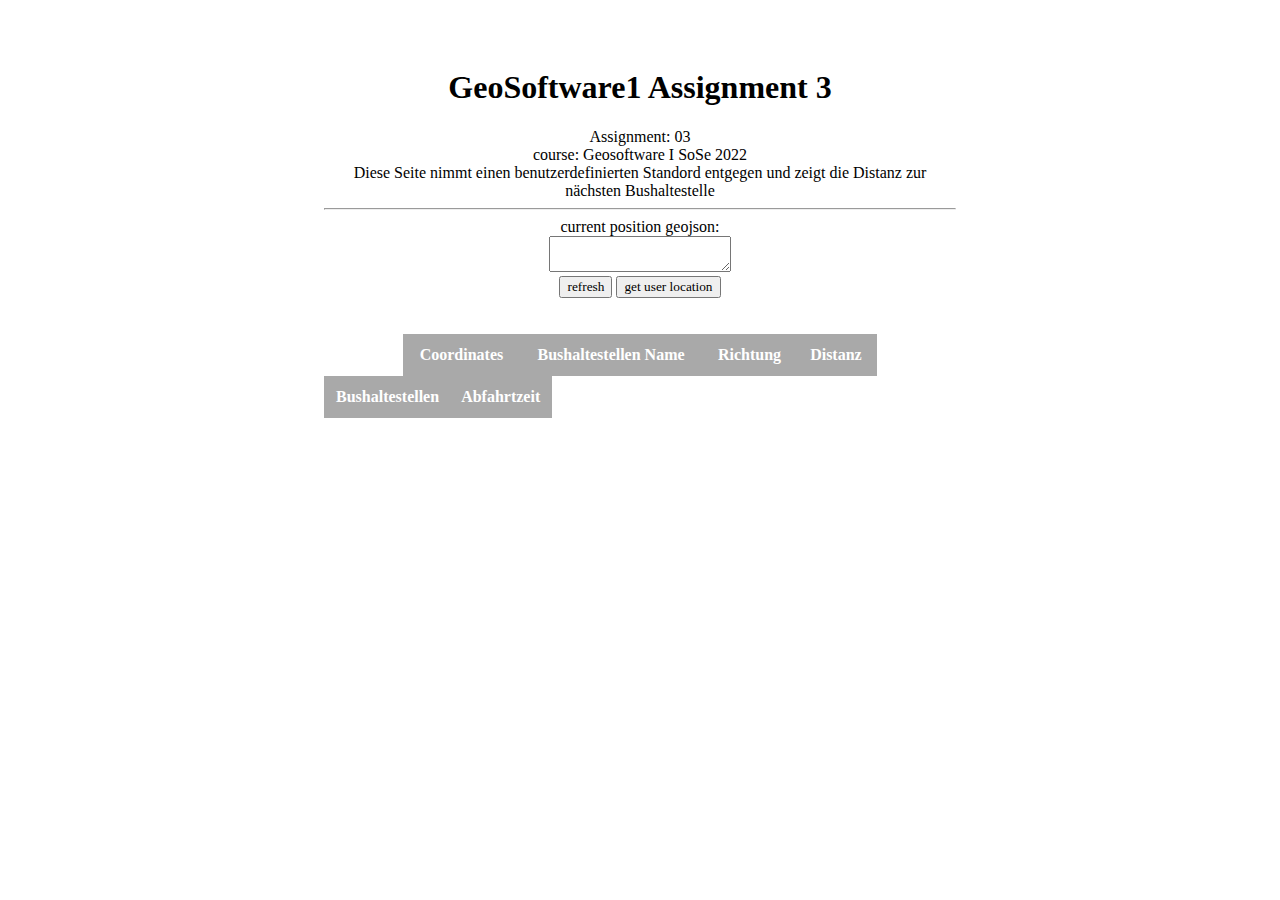
<file: Aufgabe 3/index.html>
<!DOCTYPE html>
<html lang="en">

<head>
  <title>GeoSoftware1 Assignment 3</title>
  <meta charset="UTF-8">
  <link rel="stylesheet" type="text/css" href="style.css">


</head>
<body onload="onLoad()">
  
  <script src="point.js"></script>
  <script src="script.js"></script>

  <div class="a" align="center">
  <h1>GeoSoftware1 Assignment 3</h1>

  <div>
  	Assignment: 03<br>
  	course: Geosoftware I SoSe 2022 <br>

    Diese Seite nimmt einen benutzerdefinierten Standord entgegen und zeigt die Distanz zur nächsten Bushaltestelle
    <hr>

    current position geojson: <br>
    <textarea rows="2" id="userPosition"></textarea><br>
    <button id="refreshBtn" class="button" type="button">refresh</button>
    <button id="getLocationBtn" class="button" type="button">get user location</button>
  </div>

  <br>

  <div id="geoJSON" class="script" align="center">
  </div>

  <br>

  <table style="width:75%" align="center" id="resultTable">
    <tr>
      <th>Coordinates</td>
      <th>Bushaltestellen Name</td>
      <th>Richtung</td>
        <th>Distanz</td>
    </tr>
  </table>
  <table id="TabelleAbfahrt">
      <tr>
          <th>Bushaltestellen</td>
            <th>Abfahrtzeit</th>
      </tr>

  </table>

  </div>
</body>
</html>
</file>
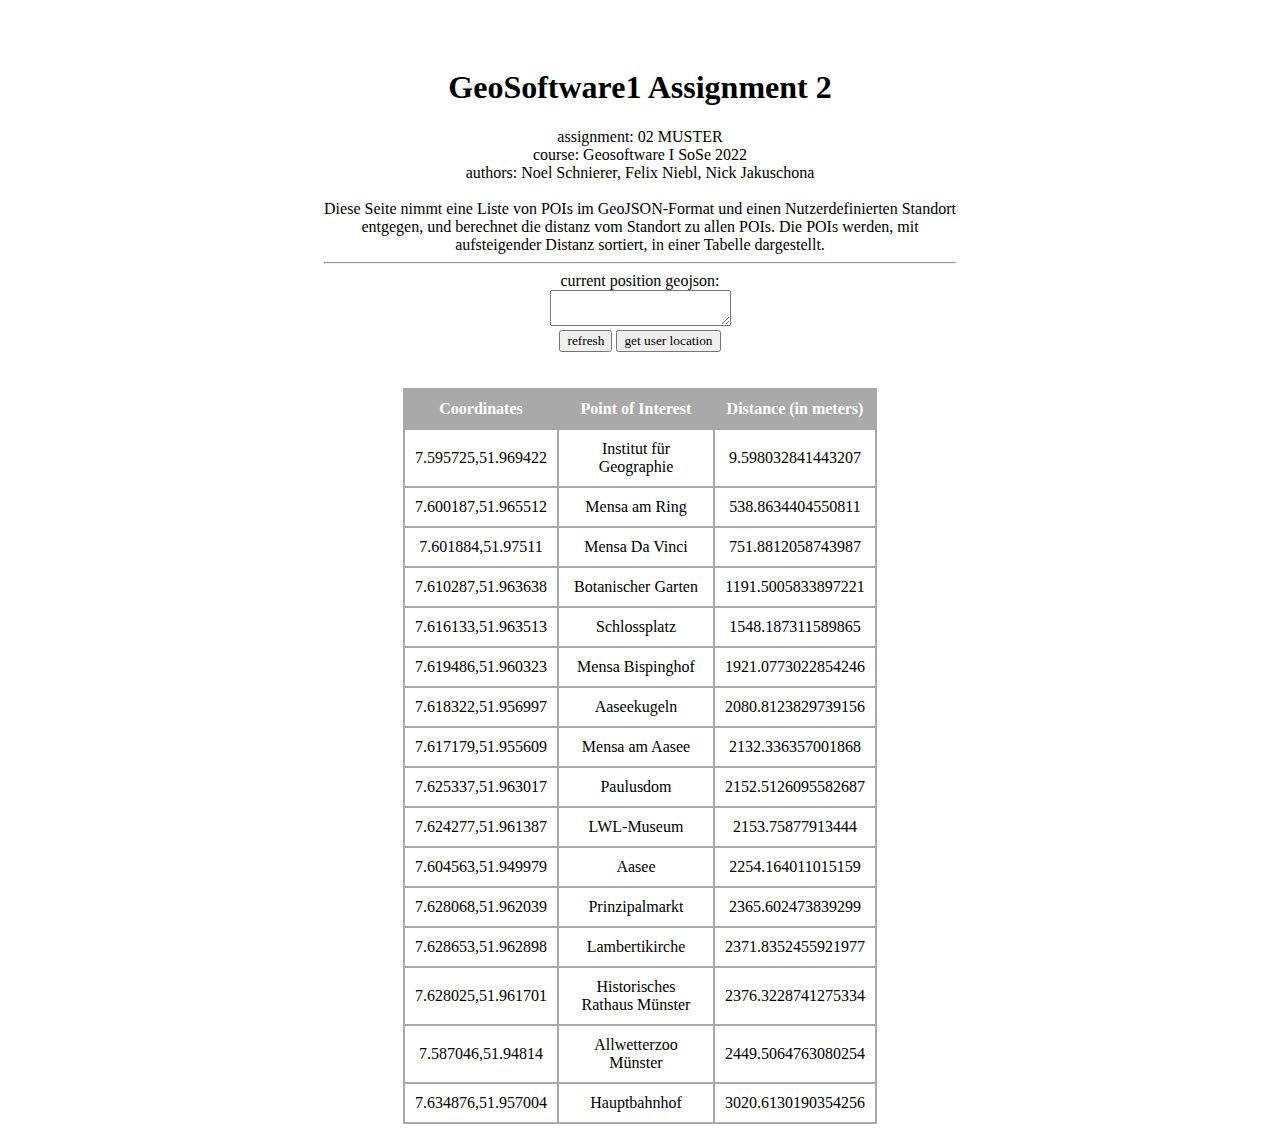
<file: Aufgabe 5/Beispiellösung2/index.html>
<!DOCTYPE html>
<html lang="en">

<head>
  <title>GeoSoftware1 Assignment 2</title>
  <meta charset="UTF-8">
  <link rel="stylesheet" type="text/css" href="src/style.css">


</head>
<body onload="onLoad()">
  <script src="src/pois.js"></script>
  <script src="src/point.js"></script>
  <script src="src/script.js"></script>

  <div class="a" align="center">
  <h1>GeoSoftware1 Assignment 2</h1>

  <div>
  	assignment: 02 MUSTER<br>
  	course: Geosoftware I SoSe 2022 <br>
  	authors: Noel Schnierer, Felix Niebl, Nick Jakuschona <br> <br>

    Diese Seite nimmt eine Liste von POIs im GeoJSON-Format und einen Nutzerdefinierten Standort entgegen, und berechnet die distanz vom Standort zu allen POIs. Die POIs werden, mit aufsteigender Distanz sortiert, in einer Tabelle dargestellt.

    <hr>

    current position geojson: <br>
    <textarea rows="2" id="userPosition"></textarea><br>
    <button id="refreshBtn" class="button" type="button">refresh</button>
    <button id="getLocationBtn" class="button" type="button">get user location</button>
  </div>

  <br>

  <div id="geoJSON" class="script" align="center">
  </div>

  <br>

  <table style="width:75%" align="center" id="resultTable">
    <tr>
      <th>Coordinates</td>
      <th>Point of Interest</td>
      <th>Distance (in meters)</td>
    </tr>
  </table>

  </div>
</body>
</html>
</file>
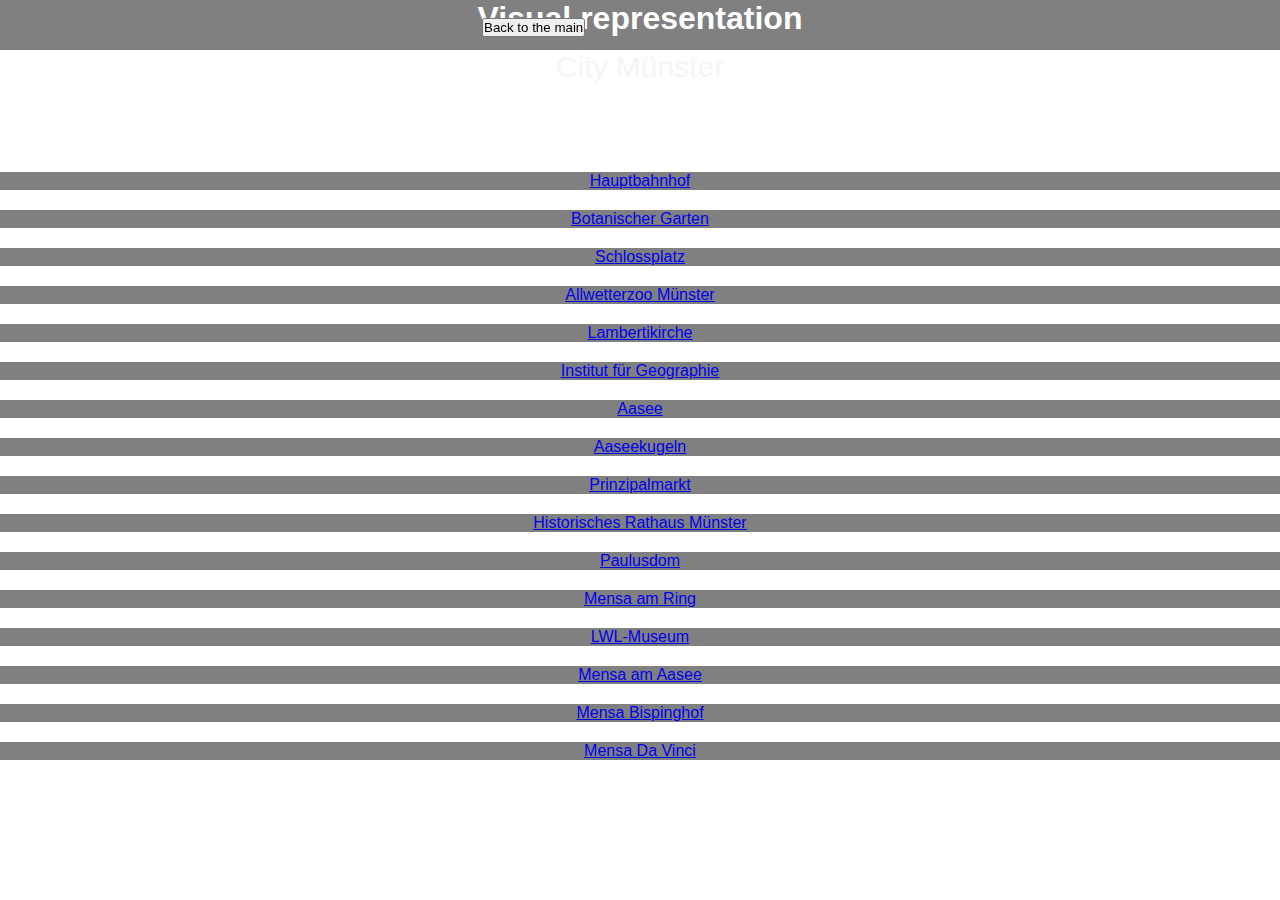
<file: Abgabe 2/seite2.html>
<!DOCTYPE html>
<html lang="en">


<head>
    <meta charset="utf-8"/>
    <title>Darstellung der einzelnen Punkte mit verweis</title>
    <link href="./geojson.css" rel="stylesheet" type="text/css"/>
</head>
<body>
    
    <header>
        <nav>
            <div>
                <ul>
                    <li>
                        <a href="geojson.html"><button id="location" onclick="back()" >Back to the main</button></a>
                    </li>
                </ul>
            </div>
        </nav>

    
    <h1>Visual representation</h1>
    </header>

    <div >
        <div class="size">
         <ol class="list">City Münster
            <p>This page presents the individual geographic objects from our poi file.</p> 
            <p>The listed objects are links and bring you immediately to the geographic position.</p> 
        </div>
            
                <li class="liste01"><a href="https://www.google.com/maps/place/51%C2%B057'25.2%22N+7%C2%B038'05.6%22E/@51.9570073,7.6326873,17z/data=!3m1!4b1!4m5!3m4!1s0x0:0x9fed945f9d0113d1!8m2!3d51.957004!4d7.634876?hl=de" >Hauptbahnhof</a></li>
                <li class="liste01"><a href="https://www.google.com/maps/place/51%C2%B057'49.1%22N+7%C2%B036'37.0%22E/@51.9636413,7.6080983,17z/data=!3m1!4b1!4m5!3m4!1s0x0:0x1704d8c39b2acf76!8m2!3d51.963638!4d7.610287?hl=de" >Botanischer Garten</a></li>
                <li class="liste01"><a href="https://www.google.com/maps/place/51%C2%B057'48.7%22N+7%C2%B036'58.1%22E/@51.9635163,7.6139443,17z/data=!3m1!4b1!4m5!3m4!1s0x0:0xb386af7a3e403e87!8m2!3d51.963513!4d7.616133?hl=de" >Schlossplatz</a></li>
                <li class="liste01"><a href="https://www.google.com/maps/place/51%C2%B056'53.3%22N+7%C2%B035'13.4%22E/@51.9481433,7.5848573,17z/data=!3m1!4b1!4m5!3m4!1s0x0:0x3d9d7e2fe641257a!8m2!3d51.94814!4d7.587046?hl=de" >Allwetterzoo Münster</a></li>
                <li class="liste01"><a href="https://www.google.com/maps/place/51%C2%B057'46.4%22N+7%C2%B037'43.2%22E/@51.9629013,7.6264643,17z/data=!3m1!4b1!4m5!3m4!1s0x0:0xbd0e403517ad8917!8m2!3d51.962898!4d7.628653?hl=de" >Lambertikirche</a></li>
                <li class="liste01"><a href="https://www.google.com/maps/place/51%C2%B058'09.9%22N+7%C2%B035'44.6%22E/@51.9694253,7.5935363,17z/data=!3m1!4b1!4m5!3m4!1s0x0:0xc6033608dcd09263!8m2!3d51.969422!4d7.595725?hl=de" >Institut für Geographie</a></li>
                <li class="liste01"><a href="https://www.google.com/maps/place/51%C2%B056'59.9%22N+7%C2%B036'16.4%22E/@51.9499823,7.6023743,17z/data=!3m1!4b1!4m5!3m4!1s0x0:0xc249e6ab06c72cfc!8m2!3d51.949979!4d7.604563?hl=de" >Aasee</a></li>
                <li class="liste01"><a href="https://www.google.com/maps/place/51%C2%B057'25.2%22N+7%C2%B037'06.0%22E/@51.9570003,7.6161333,17z/data=!3m1!4b1!4m5!3m4!1s0x0:0x7bd5d35b7d8d706d!8m2!3d51.956997!4d7.618322?hl=de" >Aaseekugeln</a></li>
                <li class="liste01"><a href="https://www.google.com/maps/place/51%C2%B057'43.3%22N+7%C2%B037'41.0%22E/@51.9620423,7.6258793,17z/data=!3m1!4b1!4m5!3m4!1s0x0:0xefe95e9369e00995!8m2!3d51.962039!4d7.628068?hl=de" >Prinzipalmarkt</a></li>
                <li class="liste01"><a href="https://www.google.com/maps/place/51%C2%B057'42.1%22N+7%C2%B037'40.9%22E/@51.9617043,7.6258363,17z/data=!3m1!4b1!4m5!3m4!1s0x0:0xcca6fbc6d7433c39!8m2!3d51.961701!4d7.628025?hl=de" >Historisches Rathaus Münster</a></li>
                <li class="liste01"><a href="https://www.google.com/maps/place/51%C2%B057'46.9%22N+7%C2%B037'31.2%22E/@51.9630203,7.6231483,17z/data=!3m1!4b1!4m5!3m4!1s0x0:0xad9c9ce726a1ae43!8m2!3d51.963017!4d7.625337?hl=de" >Paulusdom</a></li>
                <li class="liste01"><a href="https://www.google.com/maps/place/51%C2%B057'55.8%22N+7%C2%B036'00.7%22E/@51.9655153,7.5979983,17z/data=!3m1!4b1!4m5!3m4!1s0x0:0x32b5246500affb20!8m2!3d51.965512!4d7.600187?hl=de" >Mensa am Ring</a></li>
                <li class="liste01"><a href="https://www.google.com/maps/place/51%C2%B057'41.0%22N+7%C2%B037'27.4%22E/@51.9613903,7.6220883,17z/data=!3m1!4b1!4m5!3m4!1s0x0:0x7e6aea266d487bf4!8m2!3d51.961387!4d7.624277?hl=de" >LWL-Museum</a></li>
                <li class="liste01"><a href="https://www.google.com/maps/place/51%C2%B057'20.2%22N+7%C2%B037'01.8%22E/@51.9556123,7.6149903,17z/data=!3m1!4b1!4m5!3m4!1s0x0:0xbfb4ba45c32047fa!8m2!3d51.955609!4d7.617179?hl=de" >Mensa am Aasee</a></li>
                <li class="liste01"><a href="https://www.google.com/maps/place/51%C2%B057'37.2%22N+7%C2%B037'10.2%22E/@51.9603263,7.6172973,17z/data=!3m1!4b1!4m5!3m4!1s0x0:0x5c7c448fa3cd6a70!8m2!3d51.960323!4d7.619486?hl=de" >Mensa Bispinghof</a></li>
                <li class="liste01"><a href="https://www.google.com/maps/place/51%C2%B058'30.4%22N+7%C2%B036'06.8%22E/@51.9751133,7.5996953,17z/data=!3m1!4b1!4m5!3m4!1s0x0:0xbef85ff2368830ef!8m2!3d51.97511!4d7.601884?hl=de" >Mensa Da Vinci</a></li>

            </li>
             
        </ol>
    
    </div>

</body>


</html>
</file>
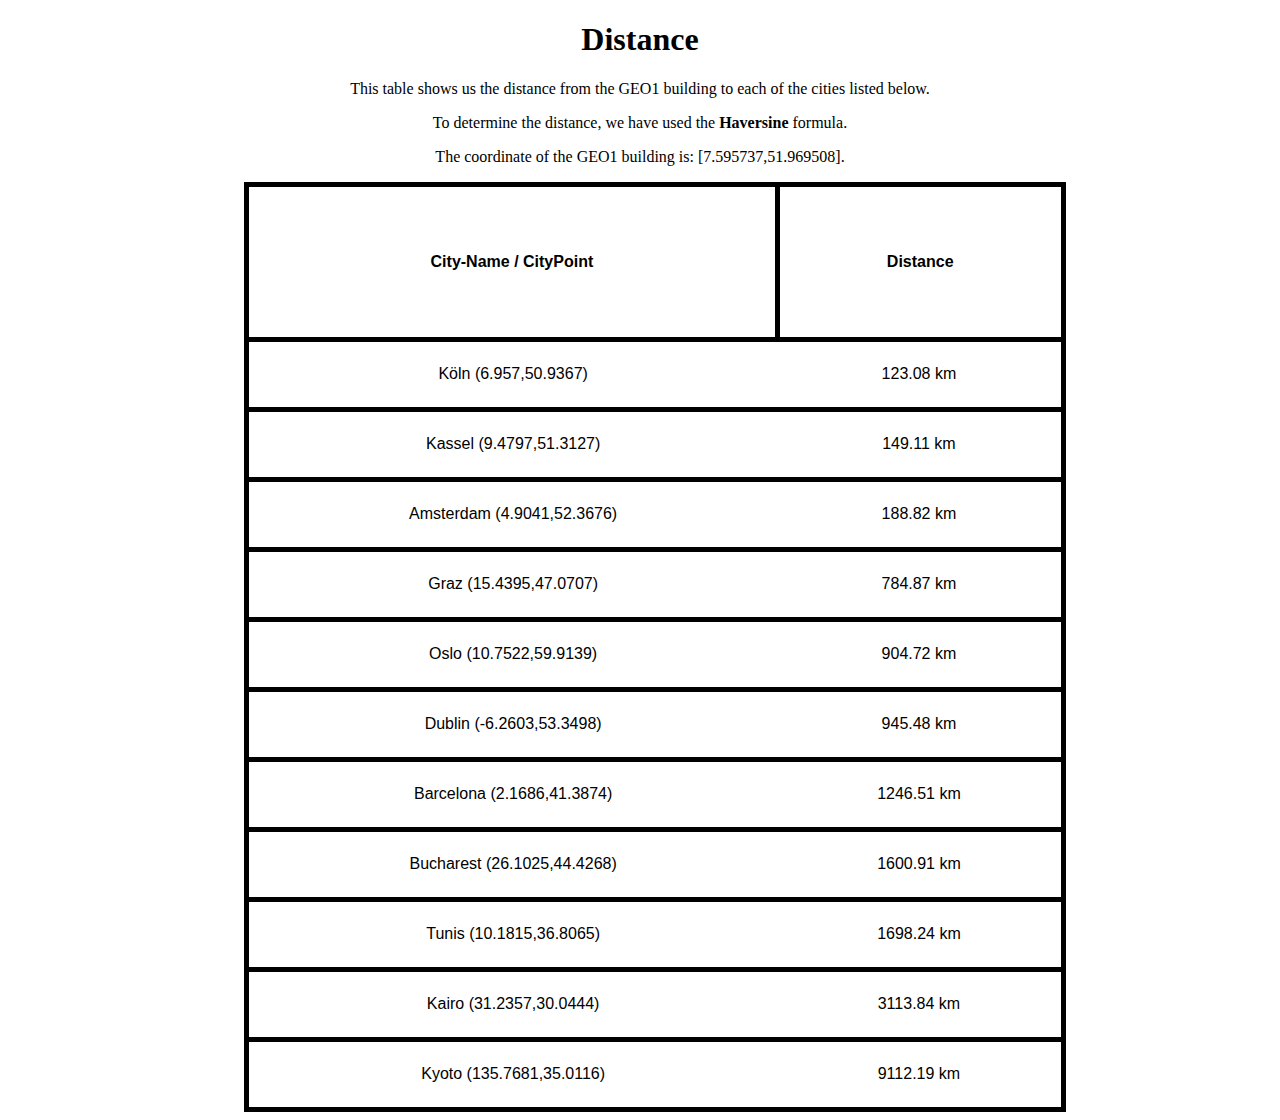
<file: Task 1/distanzen.html>
<!DOCTYPE html>
<html lang="en">
   
<head>
    <meta charset="utf-8"/>
    <meta name="Distanz" content="Berechnung von Distanzen von einem Punkt zu anderen Punkten"/>

    <title>Distanzen vom Punkt zu ausgewählten Städten</title>
    <link href="./distance.css" rel="stylesheet" type="text/css"/>
 </head>


  <body>
    <div class="conatiner">
        <h1 class="headline">Distance</h1>
        <div class="Description">
            <p>This table shows us the distance from the GEO1 building to each of the cities listed below.</p>
            <p>To determine the distance, we have used the <b>Haversine</b> formula.</p>
            <p>The coordinate of the GEO1 building is: [7.595737,51.969508].</p>
        </div>
        <div class="table">
            <table>
                <tr class="table-line">
                    <th class="table-info" id="stadt-name">City-Name / CityPoint</th>
                    <th class="table-info">Distance</th>
                 </tr>

                  <tbody id="tbody_id">
                    
                </tbody>
                  
            </table>

        </div>
    


    </div>
    
    
    <script type="text/javascript" src="point.js"></script>
    <script type="text/javascript" src="cities.js"></script>
    <script type="text/javascript" src="distanzen.js"></script>
 </body>
</html>
</file>
<file: Aufgabe 3/style.css>
div.a {
  text-align: center;
  font-family: Consolas;
  padding-top: 40px;
  padding-right: 25%;
  padding-left: 25%;
}

div.script {
  text-align: left;
  font-family: Consolas;
  font-size: 10px;
}

th{
  background-color: #A9A9A9;
  color: white;
}
table, th, td {
  padding: 10px;
    border: 2px solid #A9A9A9;
    border-color: solid black;
    border-collapse: collapse;
}
.button {
	text-align: center;
 	font-family: Consolas;
}
</file>
<file: Aufgabe 5/Beispiellösung2/src/style.css>
div.a {
  text-align: center;
  font-family: Consolas;
  padding-top: 40px;
  padding-right: 25%;
  padding-left: 25%;
}

div.script {
  text-align: left;
  font-family: Consolas;
  font-size: 10px;
}

th{
  background-color: #A9A9A9;
  color: white;
}
table, th, td {
  padding: 10px;
    border: 2px solid #A9A9A9;
    border-color: solid black;
    border-collapse: collapse;
}
.button {
	text-align: center;
 	font-family: Consolas;
}
</file>
<file: Abgabe 2/geojson.css>
h1{
    color: white;
    text-align: center;
}


table, th, tr {
    border: 5px solid black;
    width: 40%;
    height: 15px;
    padding: 17px;
    border-collapse: collapse;
    color: red;
    font-family: Verdana, sans-serif;
    text-align: center;
    margin-left: 236px;


}

.button {
    width: auto;
    height: auto;
    padding: auto;
    margin-left: 236px;
    

}
textarea{
    margin-left: 250px;
    width: 350px;
    height: 200px;
    border: 5px solid white;
}

#test{
   
   background-repeat: no-repeat;
   background-image: url(https://encrypted-tbn0.gstatic.com/images?q=tbn:ANd9GcRfsu-APqT2iaMT-JxEdr9VIiDUMi1H3gF89Q&usqp=CAU);
   font-size: 20px;
   background-position: 0;
   
   
   

   
}
body{
    background-image: url(https://thumbs.gfycat.com/AcclaimedDimBaiji-size_restricted.gif);
    background-repeat: no-repeat;
    height: 100%;
    background-size: cover;
    
    padding: 0;
    margin: 0;

     
}
html{
    height: 100%;
}

nav{
    position: fixed;
    width: 100%;
    line-height: 20px;
    transition: 0.4s;
}
nav ul{
    float: left;
    margin: 0;
    padding-left: 100px;

}

nav ul li{
    list-style: none;
    display: inline-block;
    padding: 16px 32px;

}
nav ul li a{
    text-decoration: none;
    padding: 30px 350px;
    font-size: 18px;
    color:white;
}
    

header{
    background: grey;
    background-size: cover;
    background-position: center;
    height: 50px;
}
*{
    padding: 0;
    margin: 0;
    font-family: sans-serif;
}

.liste01{
    
    
    margin-bottom: auto;
    margin-top: 20px;
    text-align: center;
    color: black;
    background-color: grey;
    
    
}

.list{
    list-style-type: circle;
    text-align: center;
    color: whitesmoke;
}
.size{
    font-size: 30px;
}

#left{
    
    color: white;
}
p{
    color: white;
}
#side_description{
    text-align: center;
    color: white;
    margin-top: 10px;
}
h4{
    text-align: center;
    color: white;
}

p{
    margin-left: 50px;
}
</file>
<file: Task 1/distance.css>
h1{
    color: black;
    text-align: center;
}
p{
    text-align: center;
}

table, th, tr {
    border: 5px solid black;
    width: 65%;
    height: 70px;
    padding: 40px;
    border-collapse: collapse;
    color: black;
    font-family: Verdana, sans-serif;
    text-align: center;
    margin-left: 236px;
    

}
</file>
